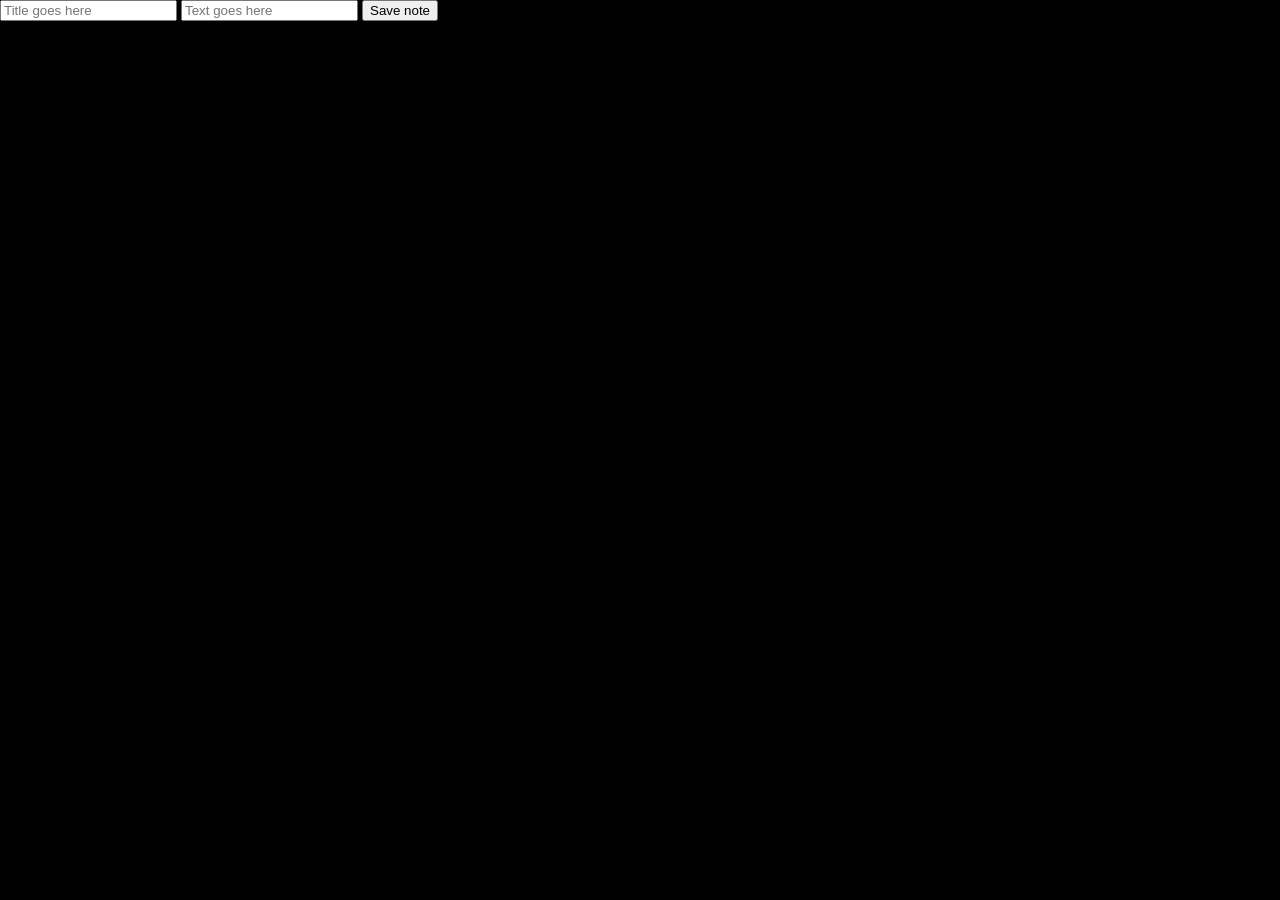
<file: index.html>
<!DOCTYPE html>
<html lang="en">
<head>
    <meta charset="UTF-8">
    <title>Notes Application</title>
    <link rel="stylesheet" href="styles/styles.css">
</head>
<body>
    <note-list></note-list>
    <note-update></note-update>

    <script type="module" src="index.js"></script>
</body>
</html>
</file>
<file: styles/styles.css>
/**
Clean responsive css
 */
:root {
    --page-bg: #000000;
    --heading-bg: #aad5ff;
    --body-bg-light: #EEEEEE;
    --body-bg-dark: #eed6d6;
    --text-light: #FFFFFF;
    --text-dark: #666666;
}

* {
    margin: 0;
    padding: 0;
    box-sizing: border-box;
}

h1,
h2,
h3,
h4,
h5,
h6 {
    color: var(--text-dark);
}

body {
    background-color: var(--page-bg);
    color: var(--text-light);
}


h2 {
    color: var(--text-dark);
    padding: 1rem;
}

#create-note {
    display: flex;
    flex-direction: column;
}

input,
button {
    margin: 0.5rem;
    padding: 0.5rem;
    border: 1px solid var(--body-bg-dark);
    border-radius: 0.25rem;
}

input {
    background: var(--body-bg-light);
    color: var(--text-dark);
}

button {
    background: var(--body-bg-dark);
    color: var(--text-light);
    cursor: pointer;
}
</file>
